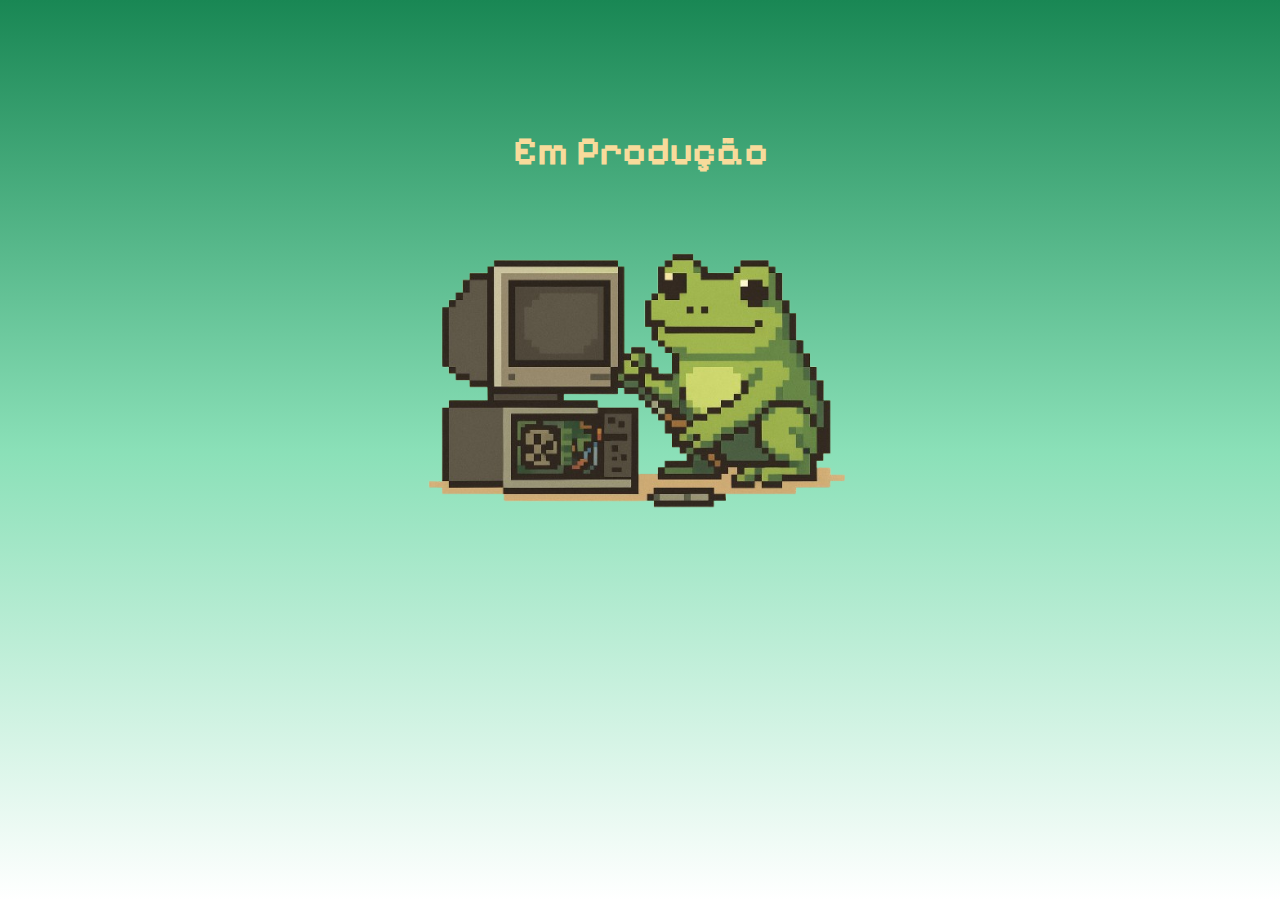
<file: faq.html>
<!DOCTYPE html>
<html lang="en">
<head>
    <meta charset="UTF-8">
    <meta name="viewport" content="width=device-width, initial-scale=1.0">

    <link rel="preconnect" href="https://fonts.googleapis.com">
    <link rel="preconnect" href="https://fonts.gstatic.com" crossorigin>
    <link href="https://fonts.googleapis.com/css2?family=Pixelify+Sans:wght@400..700&display=swap" rel="stylesheet">

    <style>

    


        body{
            background-image: linear-gradient(to bottom,#198754,#34c98393,#ffffff);
            background-attachment: fixed;
        }

        h1{
           
            color: #F8DB9B;
            font-size: 40px;
            font-family: Arial, Helvetica, sans-serif;
           
            
            font-family: "Pixelify Sans", sans-serif;
            text-align: center;
        }

        .container{
        
            display: flex;
            flex-direction: column;
            justify-content: center;
            align-items: center;
            margin: auto;
            margin-top: 100px;
            
           
        }
    </style>
    <title>Página De FAQ</title>
</head>
<body>
    <div class="container">

        <h1>Em Produção</h1>

        <img width="500px" src="images/manutention.png" alt="">
    </div>
    
</body>
</html>
</file>
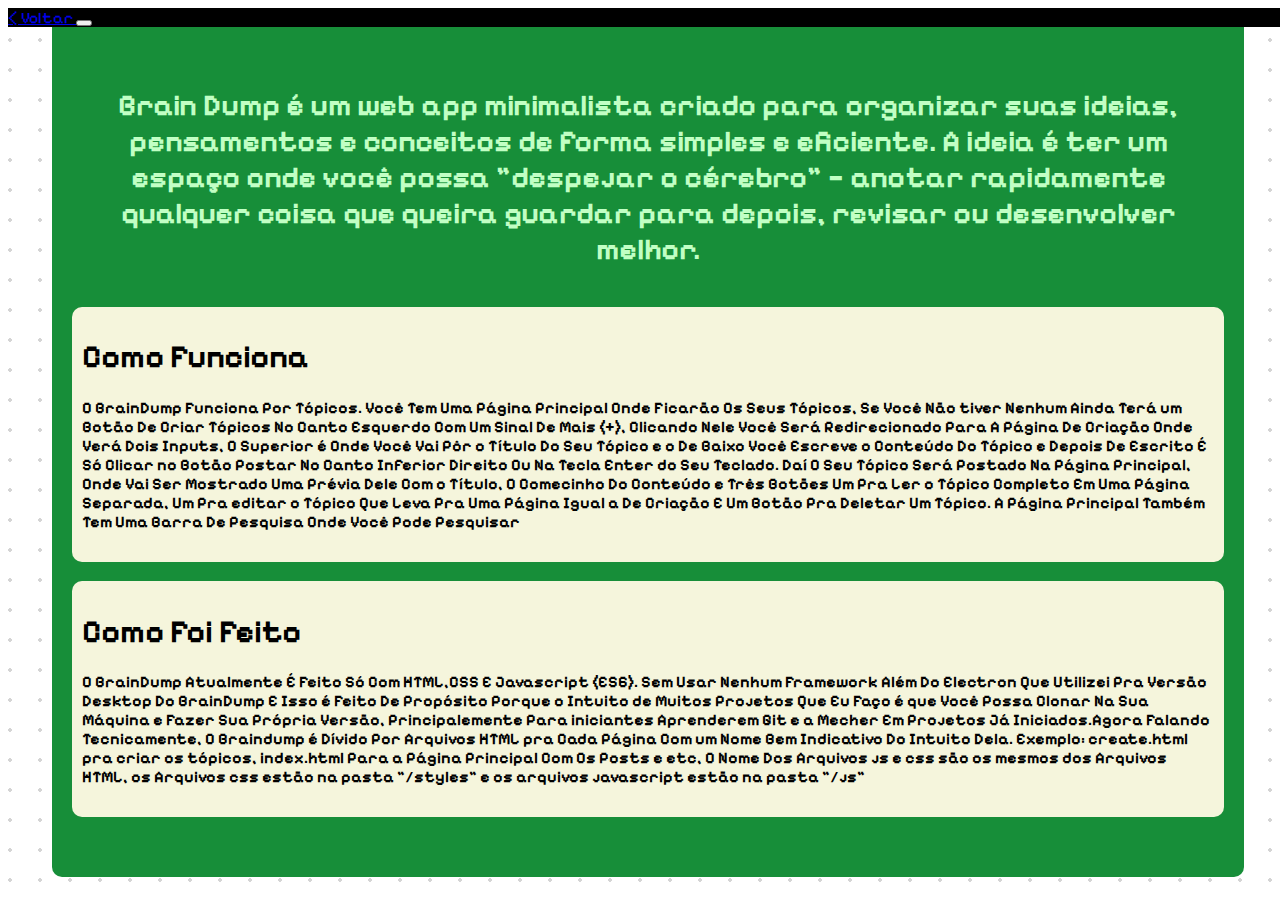
<file: whatis.html>
<!DOCTYPE html>
<html lang="en">
<head>
    <meta charset="UTF-8">
    <meta name="viewport" content="width=device-width, initial-scale=1.0">
    <title>O Que é O Brain Dump</title>

    <link rel="stylesheet" href="src/whatis.css">
    <link rel="shortcut icon" href="images/Randonetheone.png" type="image/x-icon">
     <link href="https://cdn.jsdelivr.net/npm/bootstrap@5.3.8/dist/css/bootstrap.min.css" rel="stylesheet" integrity="sha384-sRIl4kxILFvY47J16cr9ZwB07vP4J8+LH7qKQnuqkuIAvNWLzeN8tE5YBujZqJLB" crossorigin="anonymous">
    
</head>
<body>

    <nav
        class="navbar navbar-expand-sm bg-success p-2"
    >
        <a class="navbar-brand text-white fs-3 fw-medium p-3 " href="index.html"> < Voltar </a>
        <button
            class="navbar-toggler d-lg-none"
            type="button"
            data-bs-toggle="collapse"
            data-bs-target="#collapsibleNavId"
            aria-controls="collapsibleNavId"
            aria-expanded="false"
            aria-label="Toggle navigation"
        ></button>
      
    </nav>

    

    <main>

      <div class="hero">
Brain Dump é um web app minimalista criado para organizar suas ideias, pensamentos e conceitos de forma simples e eficiente. A ideia é ter um espaço onde você possa "despejar o cérebro" — anotar rapidamente qualquer coisa que queira guardar para depois, revisar ou desenvolver melhor.

    </div>


        

<div class="info">

        <h1>Como Funciona</h1>
     
    
    
        <strong><h4>O BrainDump Funciona Por Tópicos</strong>. Você Tem Uma Página Principal Onde Ficarão Os Seus Tópicos, Se Você Não tiver Nenhum Ainda Terá um Botão De Criar Tópicos No Canto Esquerdo Com Um Sinal De Mais (+), Clicando Nele Você Será Redirecionado Para A Página De Criação Onde Verá Dois Inputs, O Superior é Onde Você Vai Pôr o Título Do Seu Tópico e o De Baixo Você Escreve o Conteúdo Do Tópico e Depois De Escrito É Só Clicar no Botão Postar No Canto Inferior Direito Ou Na Tecla Enter do Seu Teclado. Daí O Seu Tópico Será Postado Na Página Principal, Onde Vai Ser Mostrado Uma Prévia Dele Com o Título, O Comecinho Do Conteúdo e Três Botões Um Pra Ler o Tópico Completo Em Uma Página Separada, Um Pra editar o Tópico Que Leva Pra Uma Página Igual a De Criação E Um Botão Pra Deletar Um Tópico. A Página Principal Também Tem Uma Barra De Pesquisa Onde Você Pode Pesquisar </h4>
   
    
  </div>
  <br>
  <div class="info">
  
        <h1>Como Foi Feito</h1>
      
    
        <h4><strong>O BrainDump Atualmente É Feito Só Com HTML,CSS E Javascript (ES6)</strong>. Sem Usar Nenhum Framework Além Do Electron Que Utilizei Pra Versão Desktop Do BrainDump E Isso é Feito De Propósito Porque o Intuito de Muitos Projetos Que Eu Faço é que Você Possa Clonar Na Sua Máquina e Fazer Sua Própria Versão, Principalemente Para iniciantes Aprenderem Git e a Mecher Em Projetos Já Iniciados.Agora Falando Tecnicamente, O Braindump é Dívido Por Arquivos HTML pra Cada Página Com um Nome Bem Indicativo Do Intuito Dela. Exemplo: create.html pra criar os tópicos, index.html Para a Página Principal Com Os Posts e etc, O Nome Dos Arquivos js e css são os mesmos dos Arquivos HTML, os Arquivos css estão na pasta "/styles" e os arquivos javascript estão na pasta "/js"  </h4>
      
  </div>
  <br>        
    </main>
    
    <script src="https://cdn.jsdelivr.net/npm/bootstrap@5.3.8/dist/js/bootstrap.bundle.min.js" integrity="sha384-FKyoEForCGlyvwx9Hj09JcYn3nv7wiPVlz7YYwJrWVcXK/BmnVDxM+D2scQbITxI" crossorigin="anonymous"></script>
</body>
</html>
</file>
<file: src/whatis.css>
@import url('https://fonts.googleapis.com/css2?family=Pixelify+Sans:wght@400..700&display=swap');
*{
    font-family: "Pixelify Sans", sans-serif;
}

body{
    width: 100%;
    height: 100%;
  /* Add your background pattern here */
    background-color: #ffffff;
    background-image: radial-gradient(rgba(12, 12, 12, 0.171) 2px, transparent 0);
    background-size: 30px 30px;
    background-position: -5px -5px;
}


nav{
    background-color: black;
}

main{
    /* Colors */
    background-color:rgb(23, 142, 57) ;
    
    /* Positions */
    width: 90vw;
    height: 90vh;
    margin: auto;
    padding: 20px;
    border-radius: 0px 0px 10px 10px;

    /* Flexbox */
    display: flex;    
    flex-direction: column;

}

.info{
    background-color: beige;
    border-radius: 10px;
    padding: 10px;
}

.hero{
    
    text-align: center;
    
    padding: 40px 10px 40px 10px;
    color: rgb(193, 255, 196);
    font-weight: 700;
    font-size: 30px;
    
}
</file>
